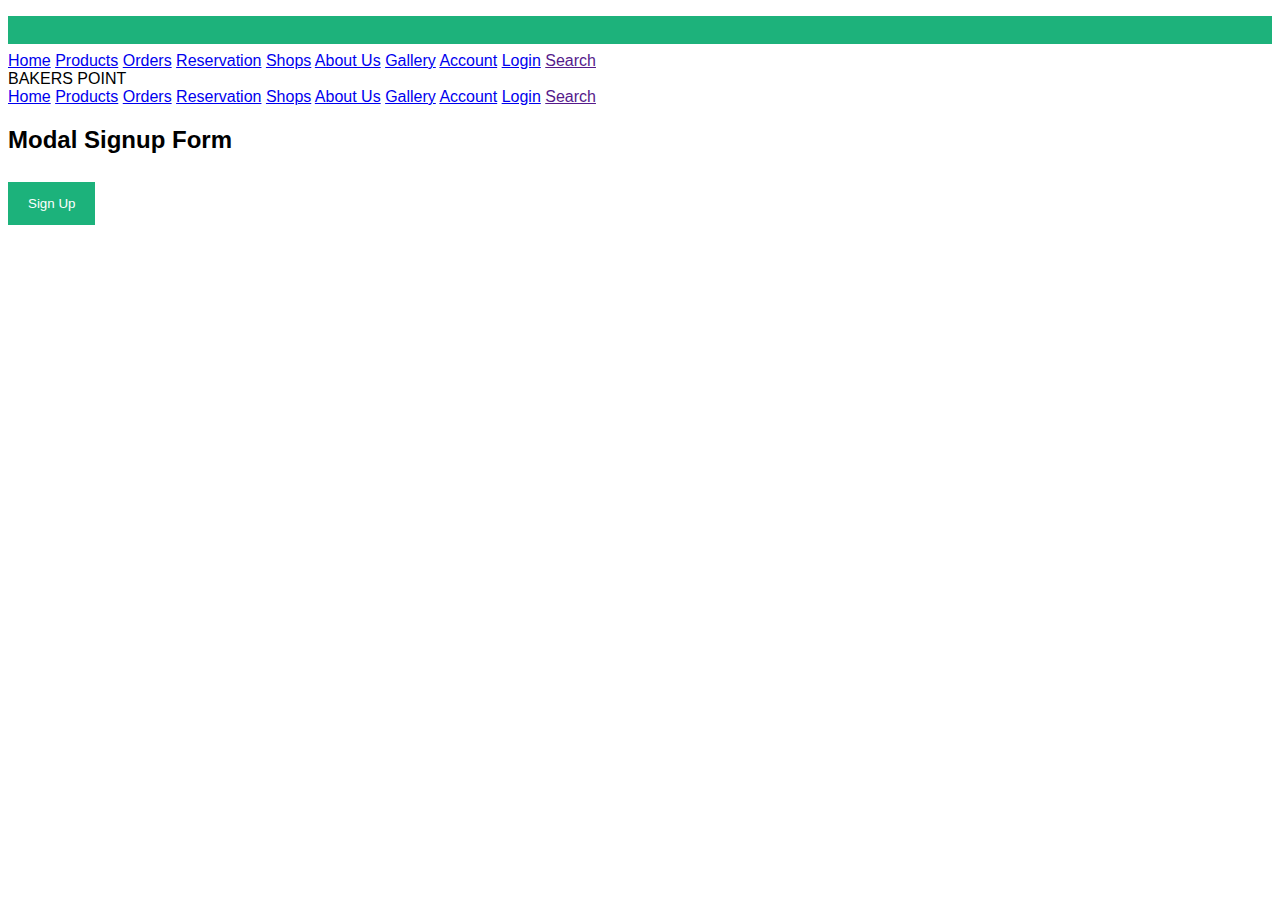
<file: createAccount.html>
<!DOCTYPE html>
<html>
<style>
body {font-family: Arial, Helvetica, sans-serif;}
* {box-sizing: border-box;}

/* Full-width input fields */
input[type=text], input[type=password] {
  width: 100%;
  padding: 15px;
  margin: 5px 0 22px 0;
  display: inline-block;
  border: none;
  background: #f1f1f1;
}

/* Add a background color when the inputs get focus */
input[type=text]:focus, input[type=password]:focus {
  background-color: #ddd;
  outline: none;
}

/* Set a style for all buttons */
button {
  background-color: #04AA6D;
  color: white;
  padding: 14px 20px;
  margin: 8px 0;
  border: none;
  cursor: pointer;
  width: 100%;
  opacity: 0.9;
}

button:hover {
  opacity:1;
}

/* Extra styles for the cancel button */
.cancelbtn {
  padding: 14px 20px;
  background-color: #f44336;
}

/* Float cancel and signup buttons and add an equal width */
.cancelbtn, .signupbtn {
  float: left;
  width: 50%;
}

/* Add padding to container elements */
.container {
  padding: 16px;
}

/* The Modal (background) */
.modal {
  display: none; /* Hidden by default */
  position: fixed; /* Stay in place */
  z-index: 1; /* Sit on top */
  left: 0;
  top: 0;
  width: 100%; /* Full width */
  height: 100%; /* Full height */
  overflow: auto; /* Enable scroll if needed */
  background-color: #474e5d;
  padding-top: 50px;
}

/* Modal Content/Box */
.modal-content {
  background-color: #fefefe;
  margin: 5% auto 15% auto; /* 5% from the top, 15% from the bottom and centered */
  border: 1px solid #888;
  width: 80%; /* Could be more or less, depending on screen size */
}

/* Style the horizontal ruler */
hr {
  border: 1px solid #f1f1f1;
  margin-bottom: 25px;
}
 
/* The Close Button (x) */
.close {
  position: absolute;
  right: 35px;
  top: 15px;
  font-size: 40px;
  font-weight: bold;
  color: #f1f1f1;
}

.close:hover,
.close:focus {
  color: #f44336;
  cursor: pointer;
}

/* Clear floats */
.clearfix::after {
  content: "";
  clear: both;
  display: table;
}

/* Change styles for cancel button and signup button on extra small screens */
@media screen and (max-width: 300px) {
  .cancelbtn, .signupbtn {
     width: 100%;
  }
}
</style>
<body>
  <span class="header-top-split-container" id="header-top">
    <section class="menu-icon-name" id="menu-icon">
        <button><i class="fa-solid fa-bars"></i></button>
        <div class="dropdown-content">
          <a href="index.html"><i class="fa fa-fw fa-home"></i> Home</a>
          <a href="Menu.html"><i class="fa-solid fa-cake-candles"></i> Products</a>
          <a href="orders.html"><i class="fa-solid fa-truck-fast"></i>Orders</a>
          <a href="Reservations.html"><i class="fa-solid fa-table"></i> Reservation</a>
          <a href="shops.html"><i class="fa-solid fa-shop"></i> Shops</a>
          <a href="about.html"><i class="fa-solid fa-address-card"></i> About Us</a>
          <a href="Gallery.html"><i class="fa-solid fa-image"></i> Gallery</a>
          <a href="account.html"><i class="fa-solid fa-circle-info"></i> Account</a>
          <a href="login.html"><i class="fa fa-fw fa-user"></i> Login</a>
          <a href=""><i class="fa fa-fw fa-search"></i> Search</a>
      </div>
    </section>
    <section class="menu-icon-name" id="name">
        BAKERS POINT
    </section>
</span>
<div class="navbar">
  <a href="index.html"><i class="fa fa-fw fa-home"></i> Home</a>
  <a href="Menu.html"><i class="fa-solid fa-cake-candles"></i> Products</a>
  <a href="orders.html"><i class="fa-solid fa-truck-fast"></i>Orders</a>
  <a href="Reservations.html"><i class="fa-solid fa-table"></i> Reservation</a>
  <a href="shops.html"><i class="fa-solid fa-shop"></i> Shops</a>
  <a href="about.html"><i class="fa-solid fa-address-card"></i> About Us</a>
  <a href="Gallery.html"><i class="fa-solid fa-image"></i> Gallery</a>
  <a href="account.html"><i class="fa-solid fa-circle-info"></i> Account</a>
  <a href="login.html"><i class="fa fa-fw fa-user"></i> Login</a>
  <a href=""><i class="fa fa-fw fa-search"></i> Search</a>
</div>
<h2>Modal Signup Form</h2>

<button onclick="document.getElementById('id01').style.display='block'" style="width:auto;">Sign Up</button>

<div id="id01" class="modal">
  <span onclick="document.getElementById('id01').style.display='none'" class="close" title="Close Modal">&times;</span>
  <form class="modal-content" action="/action_page.php">
    <div class="container">
      <h1>Sign Up</h1>
      <p>Please fill in this form to create an account.</p>
      <hr>
      <label for="email"><b>Email</b></label>
      <input type="text" placeholder="Enter Email" name="email" required>

      <label for="psw"><b>Password</b></label>
      <input type="password" placeholder="Enter Password" name="psw" required>

      <label for="psw-repeat"><b>Repeat Password</b></label>
      <input type="password" placeholder="Repeat Password" name="psw-repeat" required>
      
      <label>
        <input type="checkbox" checked="checked" name="remember" style="margin-bottom:15px"> Remember me
      </label>

      <p>By creating an account you agree to our <a href="#" style="color:dodgerblue">Terms & Privacy</a>.</p>

      <div class="clearfix">
        <button type="button" onclick="document.getElementById('id01').style.display='none'" class="cancelbtn">Cancel</button>
        <button type="submit" class="signupbtn">Sign Up</button>
      </div>
    </div>
  </form>
</div>

<script>
// Get the modal
var modal = document.getElementById('id01');

// When the user clicks anywhere outside of the modal, close it
window.onclick = function(event) {
  if (event.target == modal) {
    modal.style.display = "none";
  }
}
</script>

</body>
</html>
</file>
